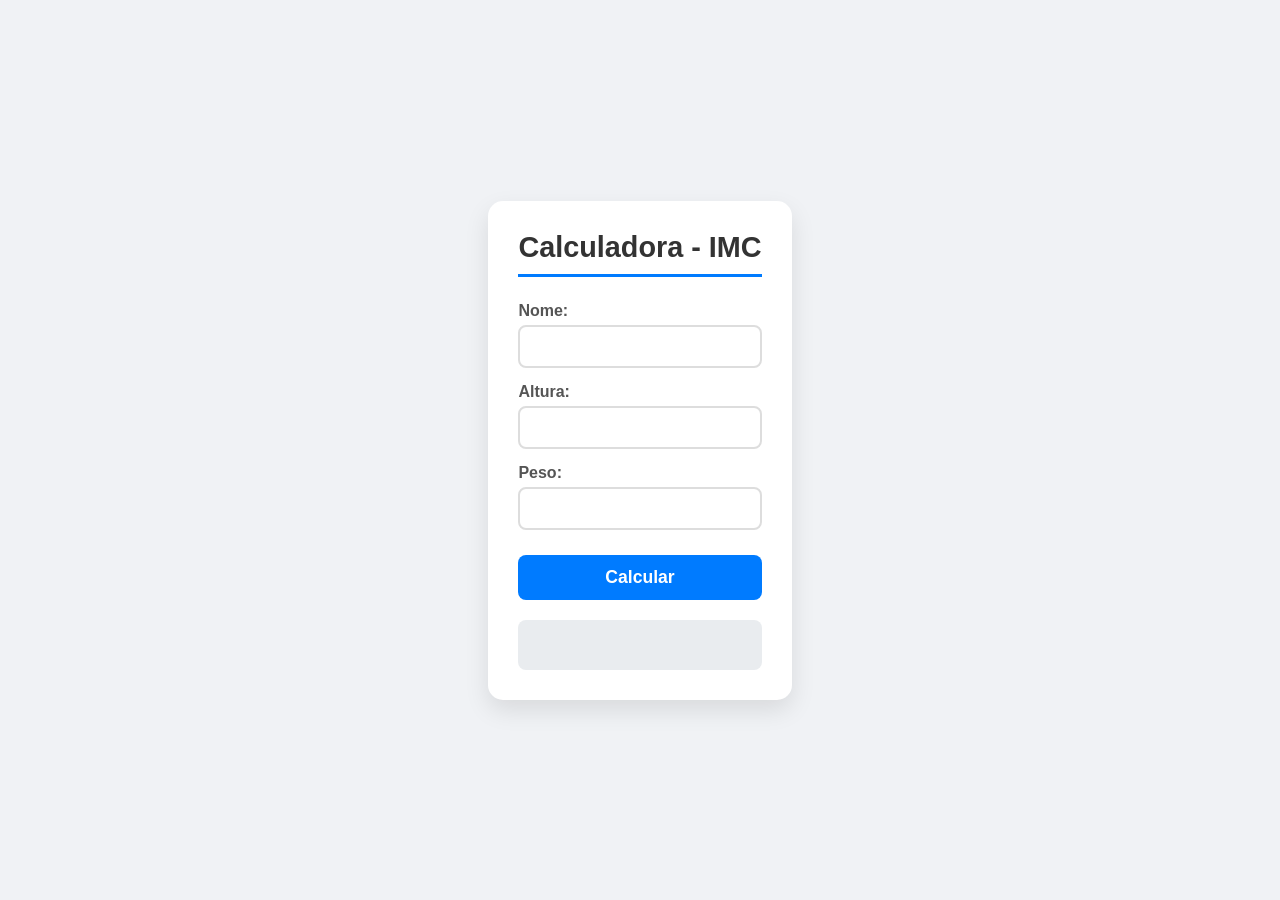
<file: projeto2-IMC/index.html>
<!DOCTYPE html>
<html lang="pt-br">
<head>
    <meta charset="UTF-8">
    <meta name="viewport" content="width=device-width, initial-scale=1.0">
    <title>IMC</title>
    <link rel="stylesheet" href="style.css">
</head>
<body>
   <main>
    <div class="conteiner">
        <div class="title">Calculadora - IMC</div>
          <div class="input">
            <label>Nome:</label>
            <input type="text" id="nome">
        </div>
    
           
        <div class="input">
            <label>Altura:</label>
            <input type="number" id="altura">
        </div>

           
       <div class="input">
            <label>Peso:</label>
            <input type="number" id="peso">
       </div>
    
       <button id="calcular">Calcular</button>
          
        <div class="result" id="resultado"></div>
    </div>
</main>
    <script src="imc.js"></script>

</body>
</html>
</file>
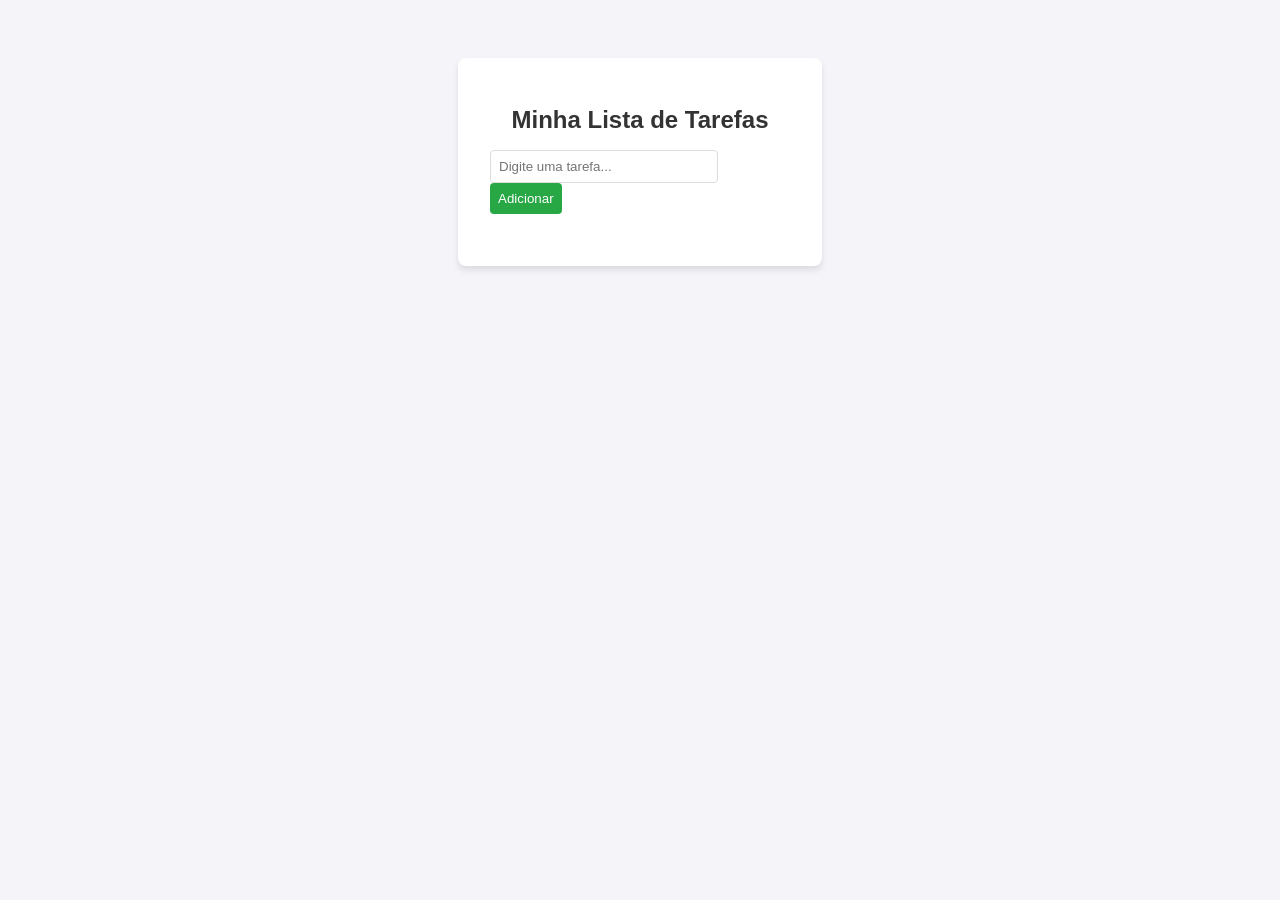
<file: projeto6-ToDoList/index.html>
<!DOCTYPE html>
<html lang="en">
<head>
    <meta charset="UTF-8">
    <meta name="viewport" content="width=device-width, initial-scale=1.0">
    <title>Lista de Tarefas</title>
    <script src="script.js" defer></script>
    <link rel="stylesheet" href="style.css">
</head>
<body>
    <div class="container">
  <h1>Minha Lista de Tarefas</h1>
  <input type="text" id="tarefaInput" placeholder="Digite uma tarefa...">
  <button onclick="adicionarTarefa()">Adicionar</button>
  <ul id="lista"></ul>
</div>
</body>
</html>
</file>
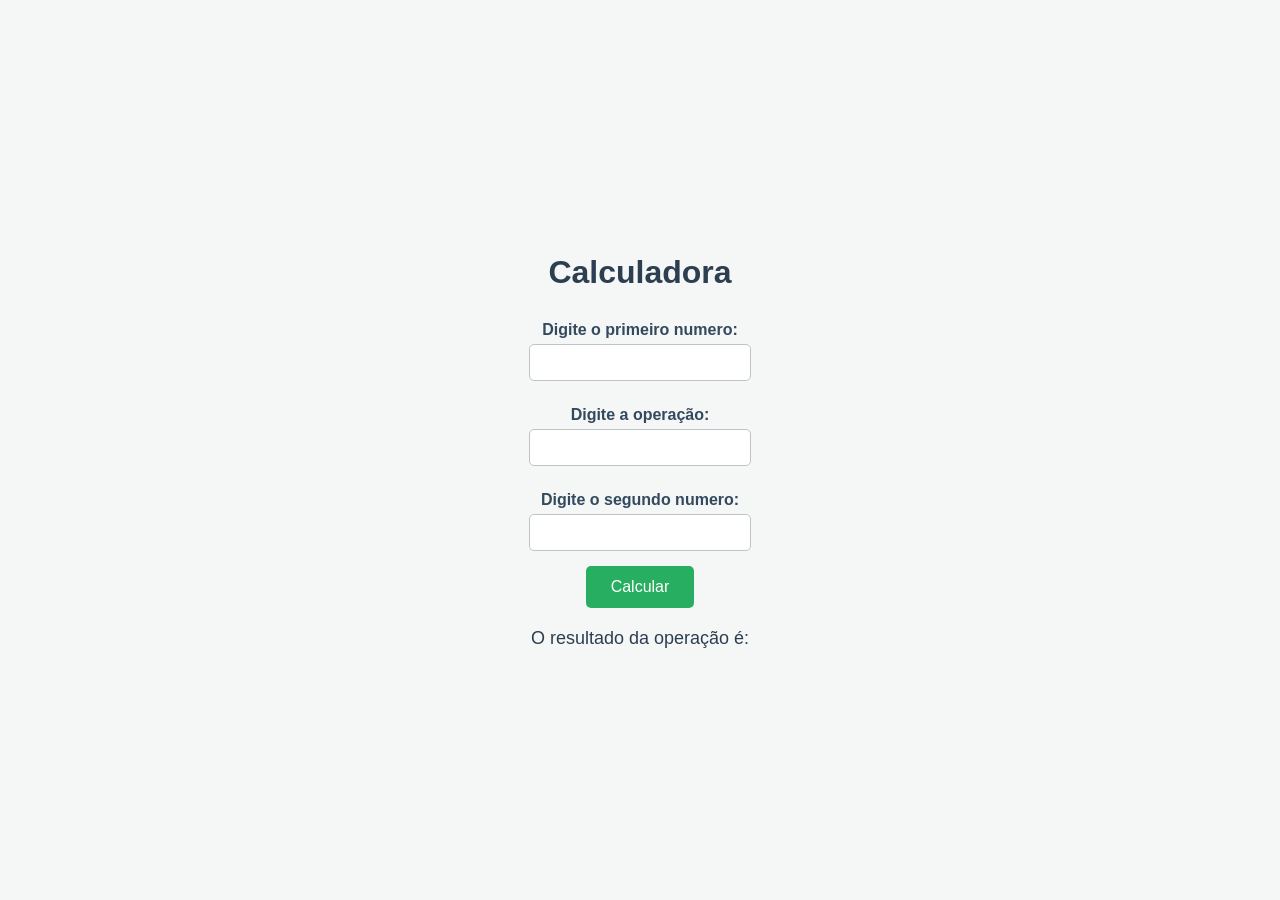
<file: projeto4-Calculadora/calculadora.html>
<!DOCTYPE html>
<html lang="en">
<head>
    <meta charset="UTF-8">
    <meta name="viewport" content="width=device-width, initial-scale=1.0">
    <title>Calculadora</title>
    <script src="script.js" defer></script>
    <link rel="stylesheet" href="style.css">
</head>
<body>
    <h1 id="title">Calculadora</h1>

   
        <label >Digite o primeiro numero:</label>
        <input type="number" id="numero1" name="numero1">

         <label>Digite a operação:</label>
        <input type="text" id="operacao" name="operacao">

         <label>Digite o segundo numero:</label>
        <input type="number" id="numero2" name="numero2">

        <button  type="button" id="calculando">Calcular</button>

        <p>O resultado da operação é: <span id="resultado"></span></p>

   
</body>
</html>
</file>
<file: projeto2-IMC/style.css>
/* Configurações Gerais */
* {
    margin: 0;
    padding: 0;
    box-sizing: border-box;
    font-family: 'Segoe UI', Tahoma, Geneva, Verdana, sans-serif;
}

body {
    background-color: #f0f2f5;
    display: flex;
    justify-content: center;
    align-items: center;
    height: 100vh;
}

/* Container Principal */
.conteiner {
    background-color: #fff;
    padding: 30px;
    border-radius: 15px;
    box-shadow: 0 10px 25px rgba(0, 0, 0, 0.1);
    width: 100%;
    max-width: 400px;
}

.title {
    font-size: 1.8rem;
    font-weight: bold;
    color: #333;
    text-align: center;
    margin-bottom: 25px;
    border-bottom: 3px solid #007bff;
    padding-bottom: 10px;
}

/* Estilização dos Inputs */
.input {
    margin-bottom: 15px;
    display: flex;
    flex-direction: column;
}

label {
    font-weight: 600;
    margin-bottom: 5px;
    color: #555;
}

input {
    padding: 12px;
    border: 2px solid #ddd;
    border-radius: 8px;
    outline: none;
    transition: border-color 0.3s;
}

input:focus {
    border-color: #007bff;
}

/* Botão Calcular */
button {
    width: 100%;
    padding: 12px;
    background-color: #007bff;
    color: white;
    border: none;
    border-radius: 8px;
    font-size: 1.1rem;
    font-weight: bold;
    cursor: pointer;
    transition: background 0.3s, transform 0.1s;
    margin-top: 10px;
}

button:hover {
    background-color: #0056b3;
}

button:active {
    transform: scale(0.98);
}

/* Área de Resultado */
.result {
    margin-top: 20px;
    padding: 15px;
    background-color: #e9ecef;
    border-radius: 8px;
    min-height: 50px;
    display: flex;
    align-items: center;
    justify-content: center;
    text-align: center;
    font-weight: 500;
    color: #333;
}
</file>
<file: projeto6-ToDoList/style.css>
/* Estilos para a Lista de Tarefas */
body {
    font-family: Arial, sans-serif;
    background-color: #f4f4f9;
    display: flex;
    justify-content: center;
    padding-top: 50px;
}

.container {
    background: white;
    padding: 2rem;
    border-radius: 8px;
    box-shadow: 0 4px 6px rgba(0, 0, 0, 0.1);
    width: 300px;
}

h1 {
    font-size: 1.5rem;
    color: #333;
    text-align: center;
}

input {
    width: 70%;
    padding: 8px;
    border: 1px solid #ddd;
    border-radius: 4px;
}

button {
    padding: 8px;
    background-color: #28a745;
    color: white;
    border: none;
    border-radius: 4px;
    cursor: pointer;
}

button:hover {
    background-color: #218838;
}

ul {
    list-style: none;
    padding: 0;
    margin-top: 20px;
}

li {
    background: #fff;
    border-bottom: 1px solid #eee;
    padding: 10px;
    display: flex;
    justify-content: space-between;
    align-items: center;
}

li button {
    background-color: #dc3545;
    padding: 4px 8px;
    font-size: 0.8rem;
}

li button:hover {
    background-color: #c82333;
}
</file>
<file: projeto4-Calculadora/style.css>
/* Configuração Geral */
body {
    font-family: 'Segoe UI', Tahoma, Geneva, Verdana, sans-serif;
    background-color: #f4f7f6;
    display: flex;
    flex-direction: column;
    align-items: center;
    justify-content: center;
    height: 100vh;
    margin: 0;
}

/* Estilo do Título */
#title {
    color: #2c3e50;
    margin-bottom: 20px;
}

/* Estilo dos Rótulos e Inputs */
label {
    font-weight: bold;
    margin-top: 10px;
    color: #34495e;
}

input {
    padding: 10px;
    margin: 5px 0 15px 0;
    border: 1px solid #bdc3c7;
    border-radius: 5px;
    width: 200px;
    text-align: center;
}

/* Estilo do Botão */
#calculando {
    background-color: #27ae60;
    color: white;
    padding: 12px 25px;
    border: none;
    border-radius: 5px;
    cursor: pointer;
    font-size: 16px;
    transition: background 0.3s;
}

#calculando:hover {
    background-color: #219150;
}

/* Estilo do Resultado */
p {
    margin-top: 20px;
    font-size: 18px;
    color: #2c3e50;
}

#resultado {
    font-weight: bold;
    color: #e67e22;
}
</file>
